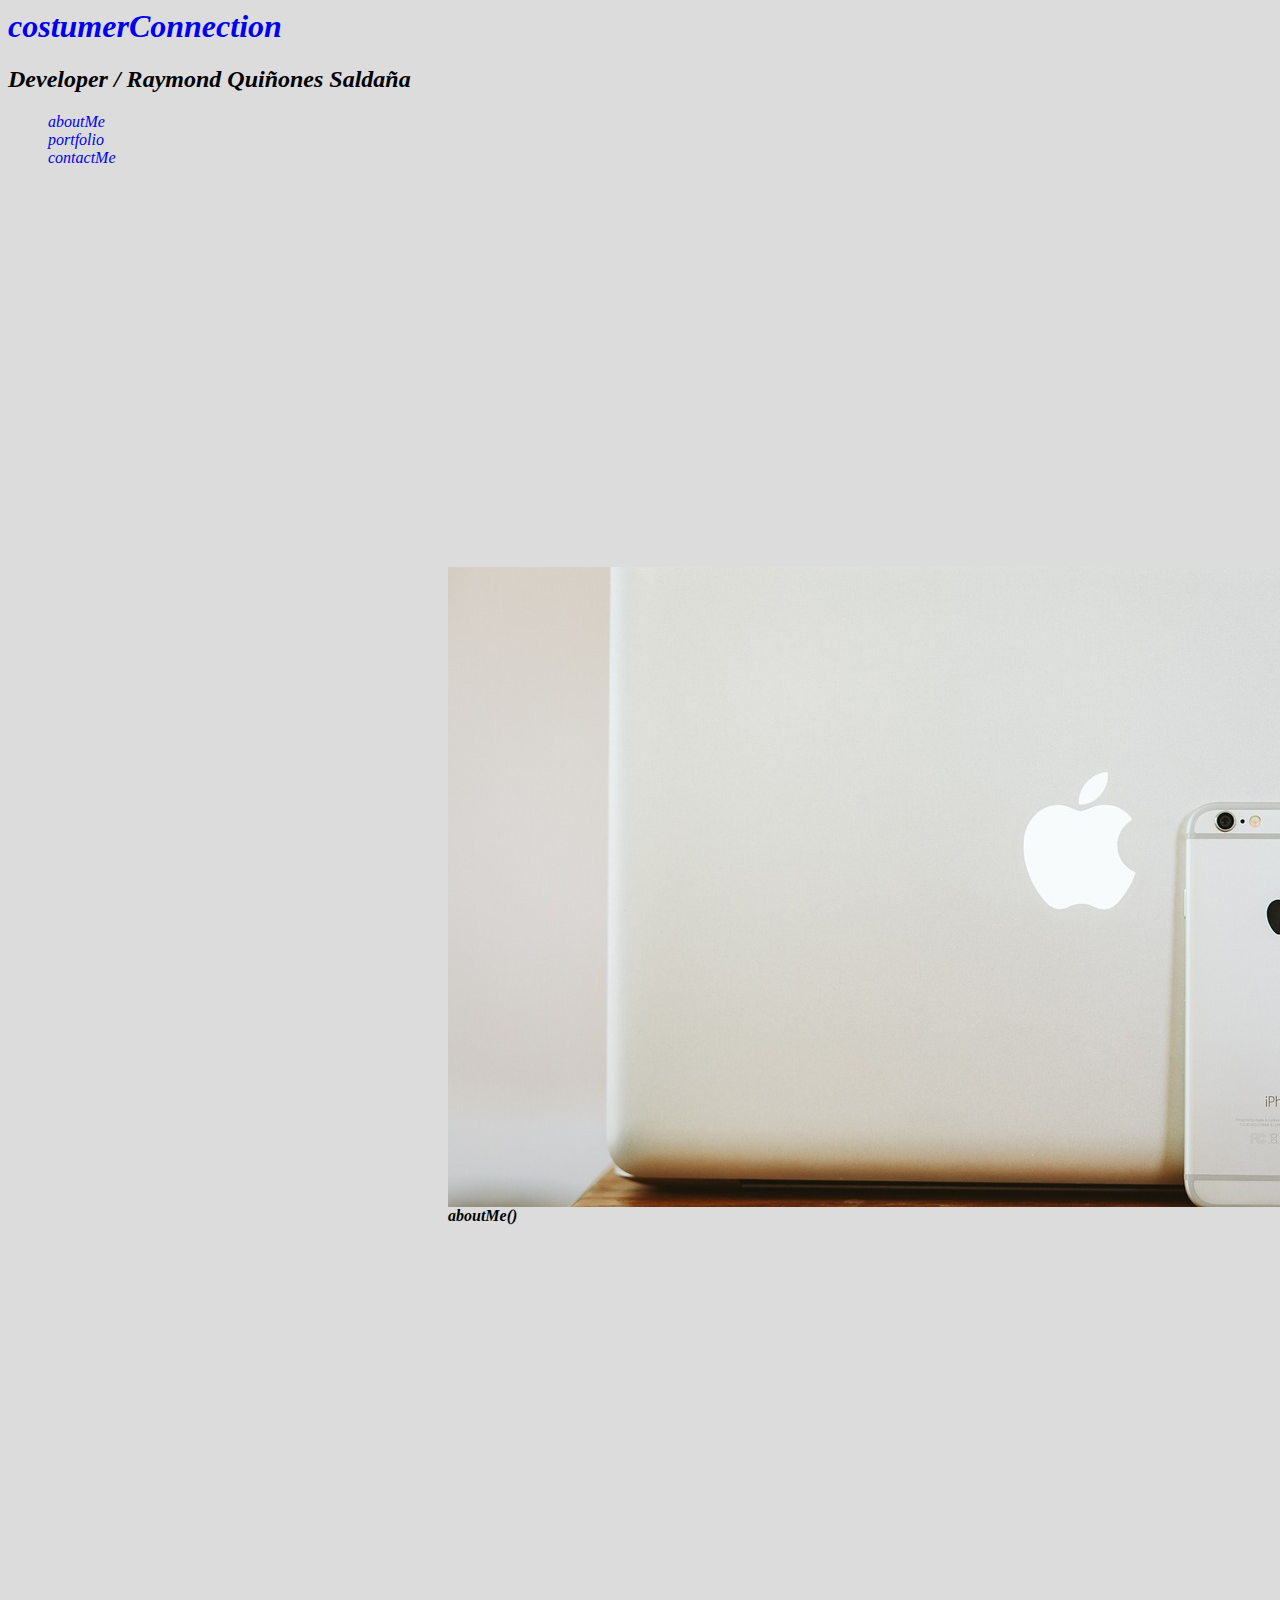
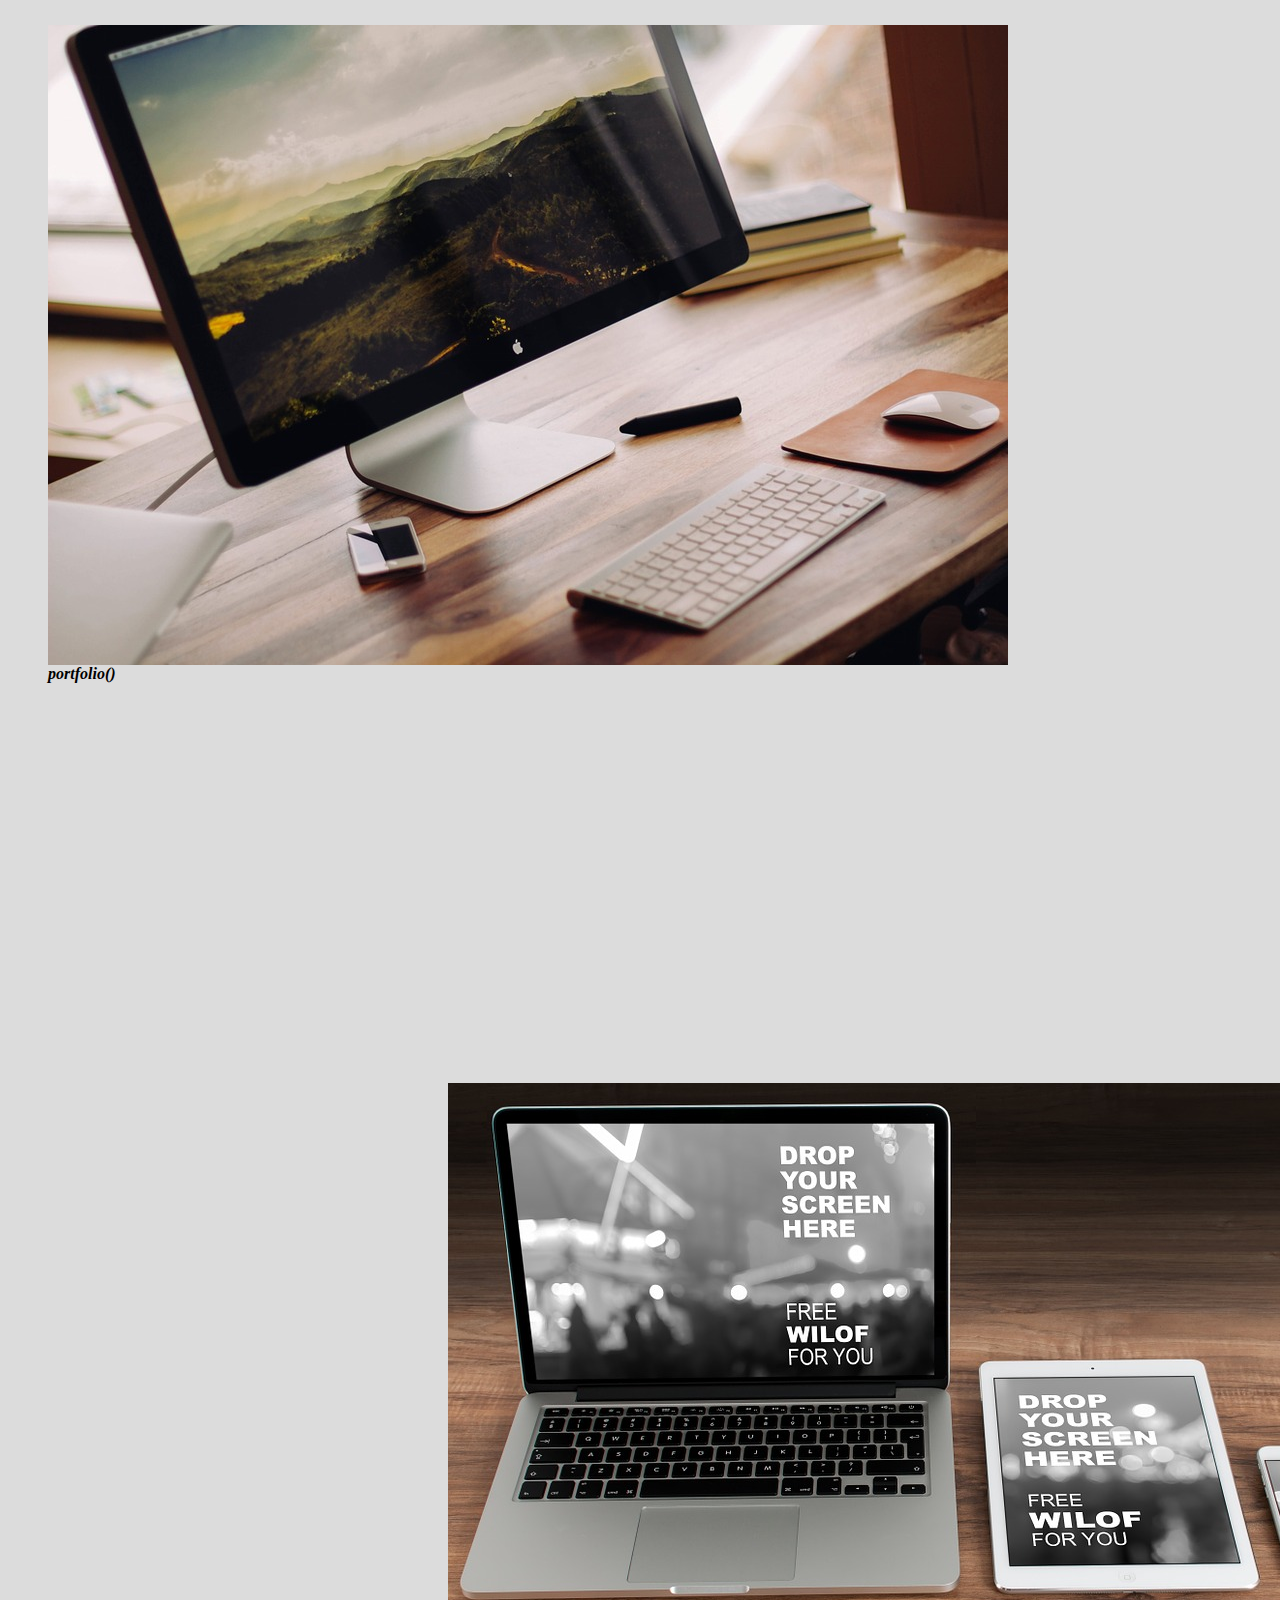
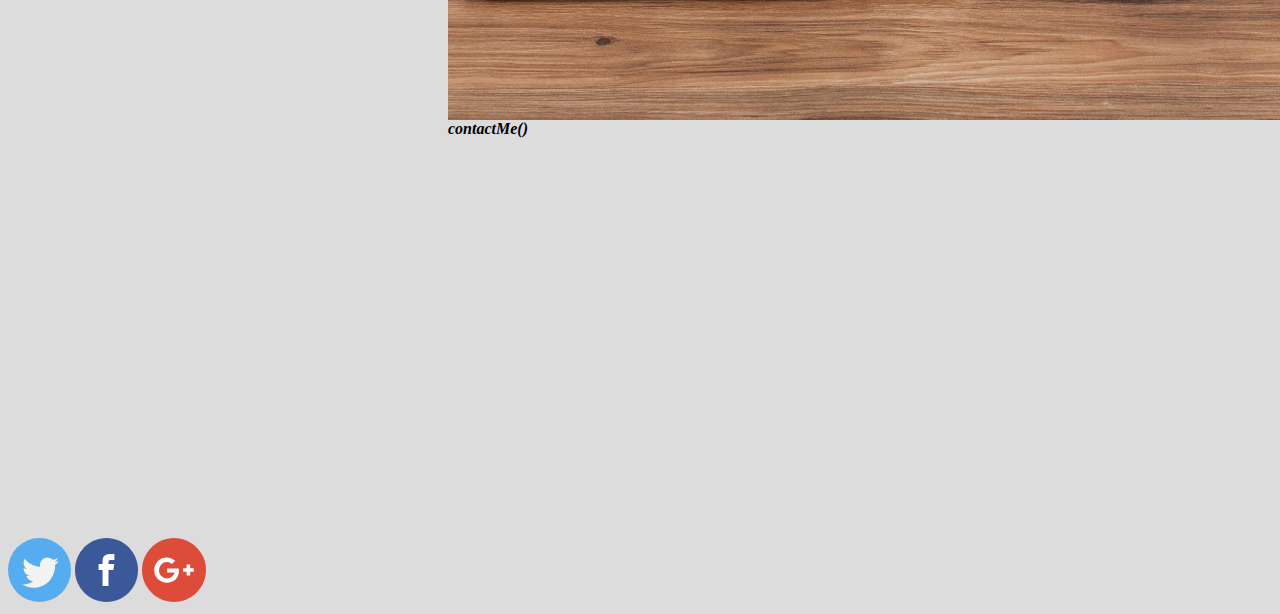
<file: Index.html>
<html>
    <head>
        <title>Raymond Quiñones Saldaña / Developer</title>
        <meta charset="utf-8">
        <link href="CSS/Main.css" rel="stylesheet">
        <!--Esta es la etiqueta de css en html-->
        <style>
            body {
                background-color:Gainsboro;
            }
            /*Esta linea para borrar bollet*/
            ul {
                list-style: none;
            }
            
        </style>
        
    </head>
    <body>
        <header>
            <a href="Index.html">
                <h1><em>costumerConnection</em></h1>
            </a>
            <h2><em><strong>Developer / Raymond Quiñones Saldaña</strong></em></h2>
            
        </header>
        <nav>
            <ul>
                <a href="aboutMe.html">
                    <li><em>aboutMe</em></li>
                </a>
                <a href="Index.html">
                    <li><em>portfolio</em></li>
                </a>
                <a href="contactMe.html">
                    <li><em>contactMe</em></li>
                </a>
            </ul>
        </nav>
        <!--Section 1-->
        <section>
            <div id="mobile">
            <figure>
                <a href="aboutMe.html">
                    <img src="Imagenes/mac-933372_960_720.jpg" class="img-mobile"/></a>
                <figcaption>
                    <em><strong>aboutMe()</strong></em>
                </figcaption>
            </figure>
            </div>
            <div id="desktop">
            <figure>
                <a href="Index.html">
                <img src="Imagenes/apple-691282_960_720.jpg"
                     class="img-desktop"/></a>
                <figcaption>
                    <em><strong>portfolio()</strong></em>
                </figcaption>
            </figure>
            </div>
            <div id="all">
            <figure>
                <a href="contactMe.html">
                    <img src="Imagenes/macbook-577757_960_720.jpg" class="img-all"/></a>
                <figcaption>
                    <em><strong>contactMe()</strong></em>
                </figcaption>
            </figure>
            </div>
            
        </section>
        <!--Section 2-->
        <section>
            
        </section>
        </div>
        <div id="social">
        <footer>
            <a href="http://twitter.com">
                <img src="Imagenes/145812.svg" alt="twitter-logo" class="social-icon"/></a>
            <a href="http://facebook.com">
                <img src="Imagenes/179319.svg" alt="facebook-log" class="social-icon"/></a>
            <a href="http://plus.google.com">
                <img src="Imagenes/179326.svg" alt="plus-logo" class="social-icon"/></a>
        </footer>
        </div>
            
        
    </body>





</html>
</file>
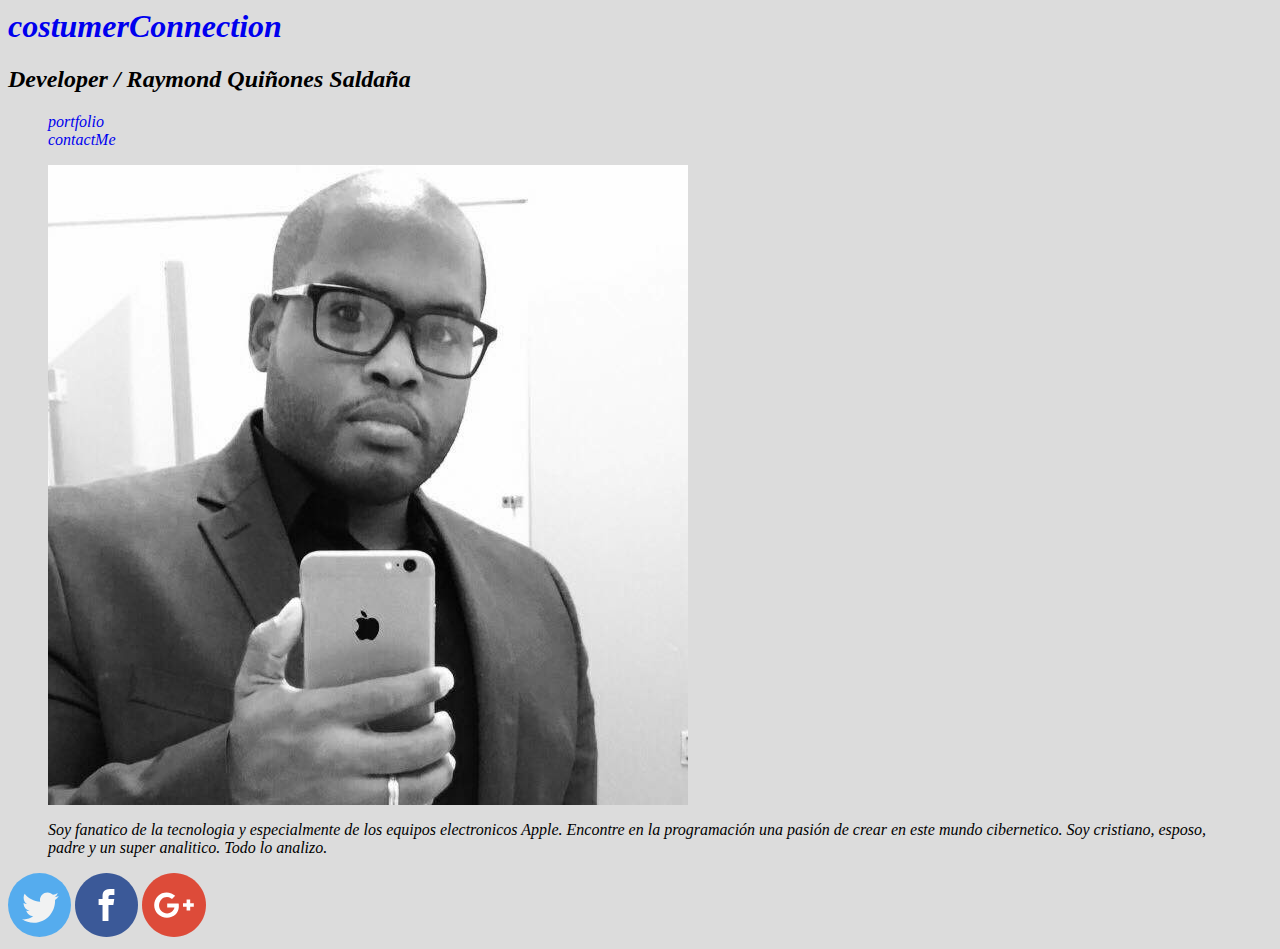
<file: aboutMe.html>
<html>
    <head>
        <title>aboutMe / Raymond Quiñones Saldaña</title>
        <meta charset="utf-8">
        <link href="CSS/Main.css" rel="stylesheet">
        <!--Esta es la etiqueta de css en html-->
        <style>
            body {
                background-color:Gainsboro;
            }
            /*Esta linea para borrar bollet*/
            ul {
                list-style: none;
            }
            
        </style>
        
    </head>
    <body>
        <header>
            <a href="Index.html">
                <h1><em>costumerConnection</em></h1>
            </a>
            <h2><em><strong>Developer / Raymond Quiñones Saldaña</strong></em></h2>
            
        </header>
        <nav>
            <ul>
                <a href="Index.html">
                    <li><em>portfolio</em></li>
                </a>
                <a href="contactMe.html">
                    <li><em>contactMe</em></li>
                </a>
            </ul>
        </nav>
        <!--Section 1-->
        <section>
            <div id="aboutMe">
            <figure>
                <a href="aboutMe.html">
                    <img src="Imagenes/IMG_0128.jpg" class="img-mobile"/></a>
                <figcaption>
                    <p><em> Soy fanatico de la tecnologia y especialmente de los equipos electronicos Apple. Encontre en la programación una pasión de crear en este mundo cibernetico. Soy cristiano, esposo, padre y un super analitico. Todo lo analizo.<em></p>
                </figcaption>
            </figure>
            </div>
            <div id="portfolio">
            
        </section>
        <!--Section 2-->
        <section>
            
        </section>
        </div>
        <div id="social">
        <footer>
            <a href="http://twitter.com">
                <img src="Imagenes/145812.svg" alt="twitter-logo" class="social-icon"/></a>
            <a href="http://facebook.com">
                <img src="Imagenes/179319.svg" alt="facebook-log" class="social-icon"/></a>
            <a href="http://plus.google.com">
                <img src="Imagenes/179326.svg" alt="plus-logo" class="social-icon"/></a>
        </footer>
        </div>
            
        
    </body>





</html>
</file>
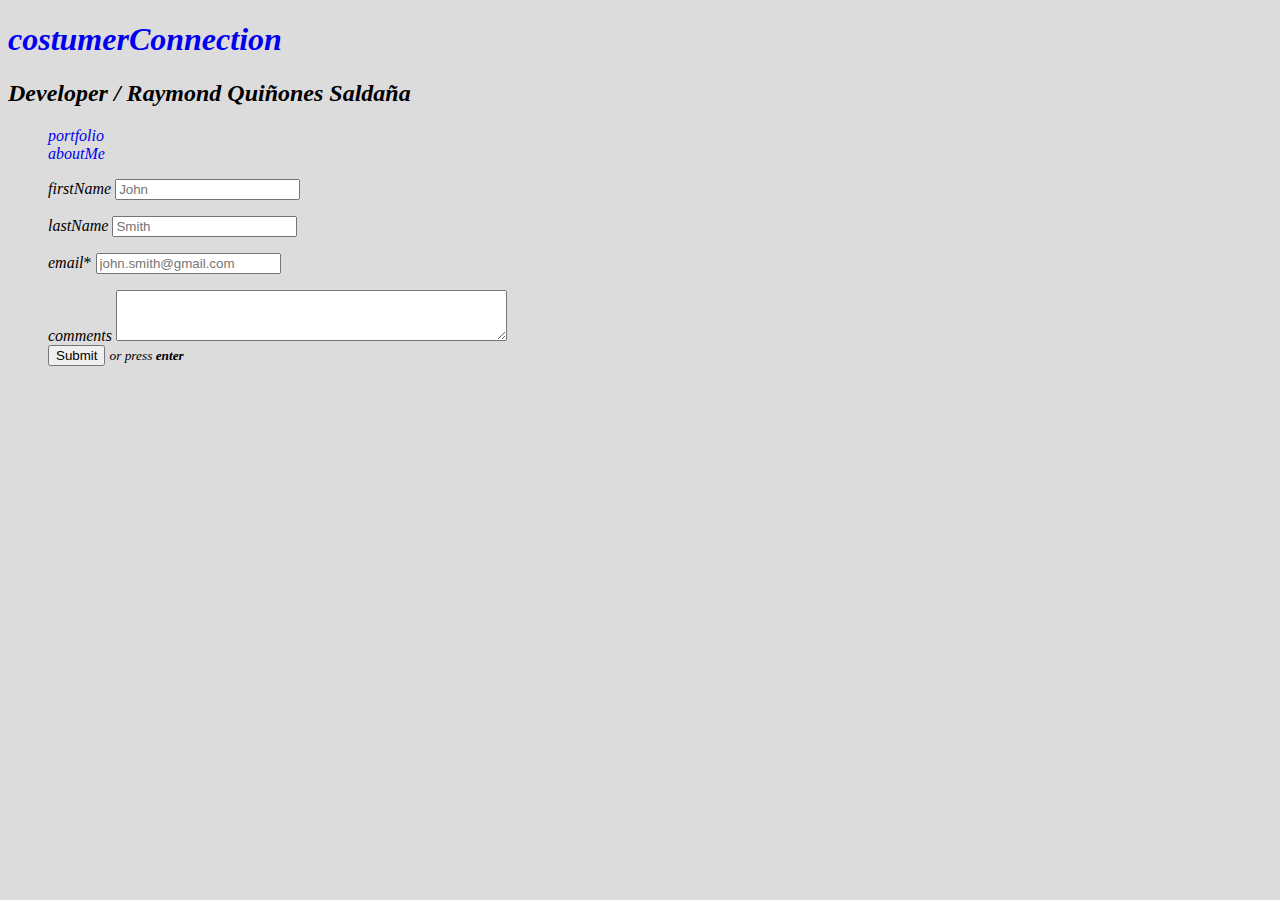
<file: contactMe.html>
<!DOCTYPE html>
<html >
<head>
        <title>aboutMe / Raymond Quiñones Saldaña</title>
        <meta charset="utf-8">
        <link href="CSS/Main.css" rel="stylesheet">
        <!--Esta es la etiqueta de css en html-->
        <style>
            body {
                background-color:Gainsboro;
            }
            /*Esta linea para borrar bollet*/
            ul {
                list-style: none;
            }
            
        </style>
        
    </head>
    <body>
        <header>
            <a href="Index.html">
                <h1><em>costumerConnection</em></h1>
            </a>
            <h2><em><strong>Developer / Raymond Quiñones Saldaña</strong></em></h2>
            
        </header>
        <nav>
            <ul>
                <a href="Index.html">
                    <li><em>portfolio</em></li>
                </a>
                <a href="aboutMe.html">
                    <li><em>aboutMe</em></li>
                </a>
            </ul>
        </nav>
  <div class="row body">
    <form action="#">
      <ul>
        
        <li>
          <p class="left">
              <label for="first_name"><em>firstName</em></label>
            <input type="text" name="first_name" placeholder="John" />
          </p>
          <p class="pull-right">
              <label for="last_name"><em>lastName</em></label>
            <input type="text" name="last_name" placeholder="Smith" />      
          </p>
        </li>
        
        <li>
          <p>
              <label for="email"><em>email</em><span class="req">*</span></label>
            <input type="email" name="email" placeholder="john.smith@gmail.com" />
          </p>
        </li>        
        <li><div class="divider"></div></li>
        <li>
            <label for="comments"><em>comments</em></label>
          <textarea cols="46" rows="3" name="comments"></textarea>
        </li>
        
        <li>
          <input class="btn btn-submit" type="submit" value="Submit" />
            <small><em>or press </em><strong><em>enter</em></strong></small>
        </li>
        
      </ul>
    </form>  
  </div>
</div>
  
  
</body>
</html>
</file>
<file: CSS/Main.css>
/*Dev - Raymond*/

body {
    background-color: beige;
}
  /*Esta linea para borrar bollet*/
ul {
    list-style: none;
}
a {
    text-decoration: none;
}

/*** Editar Fotos ***/
#mobile {
    padding: 0;
    margin: 400;
    
}
#desktop {
    padding: 0;
    margin: 0;
}
#all {
    padding: 0;
    margin: 400;
}

/*** Editar Logos Social ***/
#social {
    
}

.social-icon {
    max-width: 5%;
}
</file>
